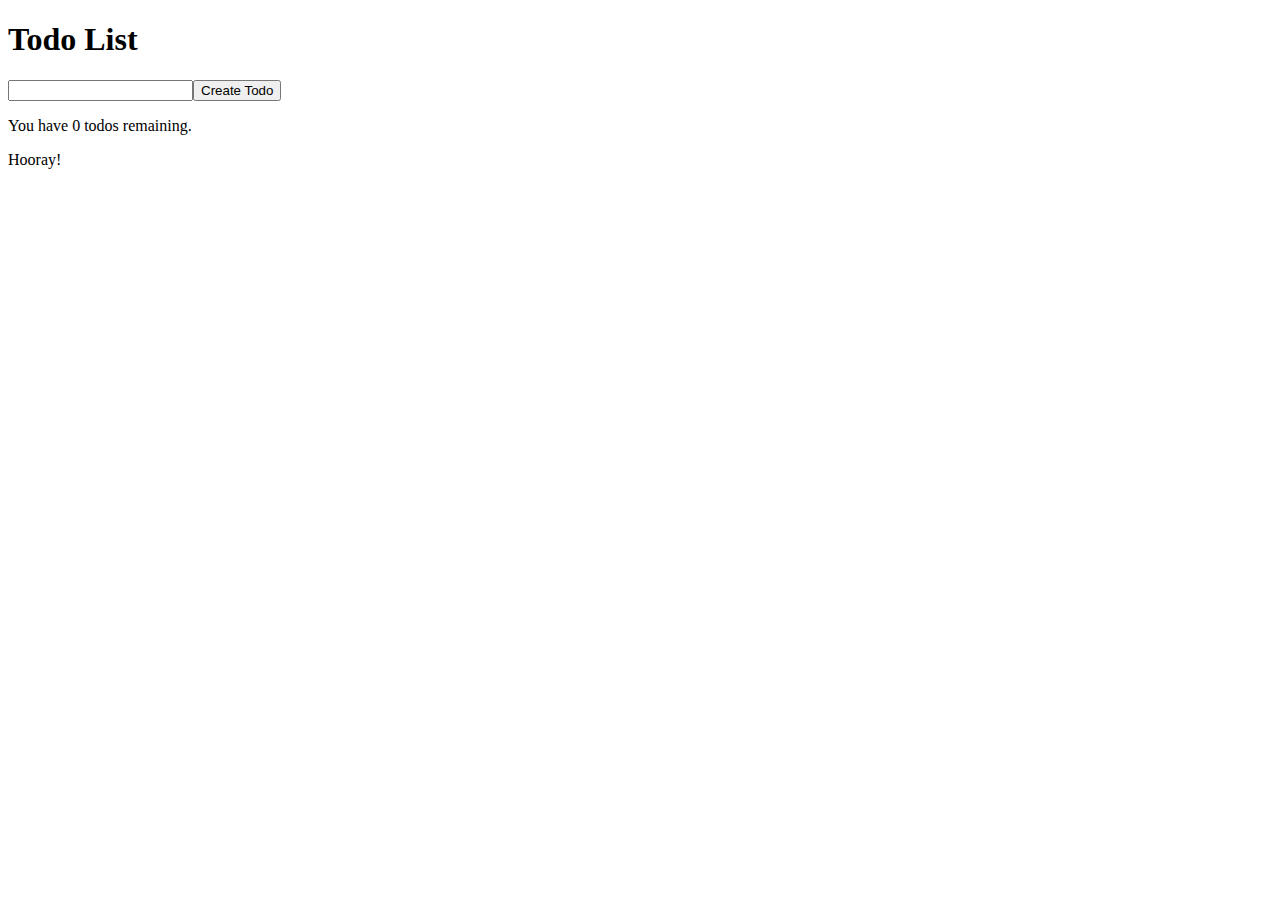
<file: store_todo.html>
<!DOCTYPE html>
<html>
	<body>
		<h1>Todo List</h1>
		<form id="todo_form" method="post" accept-charset="utf-8">
			<p><input type="text" name="todo_field" value="" id="todo_field" /><input type="submit" value="Create Todo" /></p>
		</form>
		<p>You have <span id="todo_count">?</span> todos remaining.</p>
		<div id="todo_list_wrapper"></div>

		<script src="js/lib/store.js"></script>
		<script type="text/javascript" charset="utf-8">
			var todo_table = new Store('todos');
			document.addEventListener('Storecommit', get_all, false);
			var count = document.getElementById('todo_count');
			var form = document.getElementById('todo_form');
			var wrapper = document.getElementById('todo_list_wrapper');
			var field = document.getElementById('todo_field');
	
			form.addEventListener('submit', function(e){
				e.preventDefault();
				if(field.value!=''); {
					todo_table.insert({
						'description':field.value,
						'status':1
					});
				}
				field.value = '';
			}, false);
			wrapper.addEventListener('click', handle_click, false);
			init();

			function handle_click(e) {
				e.preventDefault();
				if(e.target.hash=="#delete") {
					todo_table.delete('id', e.target.id);
				}
				if(e.target.hash=="#done") {
					todo_table.update('id', e.target.id, {'status':0});
				}
				if(e.target.hash=="#undo") {
					todo_table.update('id', e.target.id, {'status':1});
				}
			}

			function init() {
				get_all();
			}

			function get_all(e) {
				var todos = todo_table.selectAll();
				count.innerHTML = todos.length;
				var html = '';
				if (todos.length == 0) {
					html = '<p>Hooray!</p>';
				} else {
					html+= '<ul>';
					for (var i=0; i < todos.length; i++) {
						if( todos[i].status == 1 ){
							html+= '<li><a href="#delete" id="' + todos[i].id+'">[delete]</a> <a href="#done" id="' + todos[i].id+'">[done]</a> <span>'+todos[i].description+'</span></li>';
						}else{
							html+= '<li><a href="#delete" id="' + todos[i].id+'">[delete]</a> <a href="#undo" id="' + todos[i].id+'">[not done]</a> <span style="text-decoration: line-through;">'+todos[i].description+'</span></li>';
						}
					}
				}
				wrapper.innerHTML = html;
			}
		</script>
	</body>
</html>
</file>
